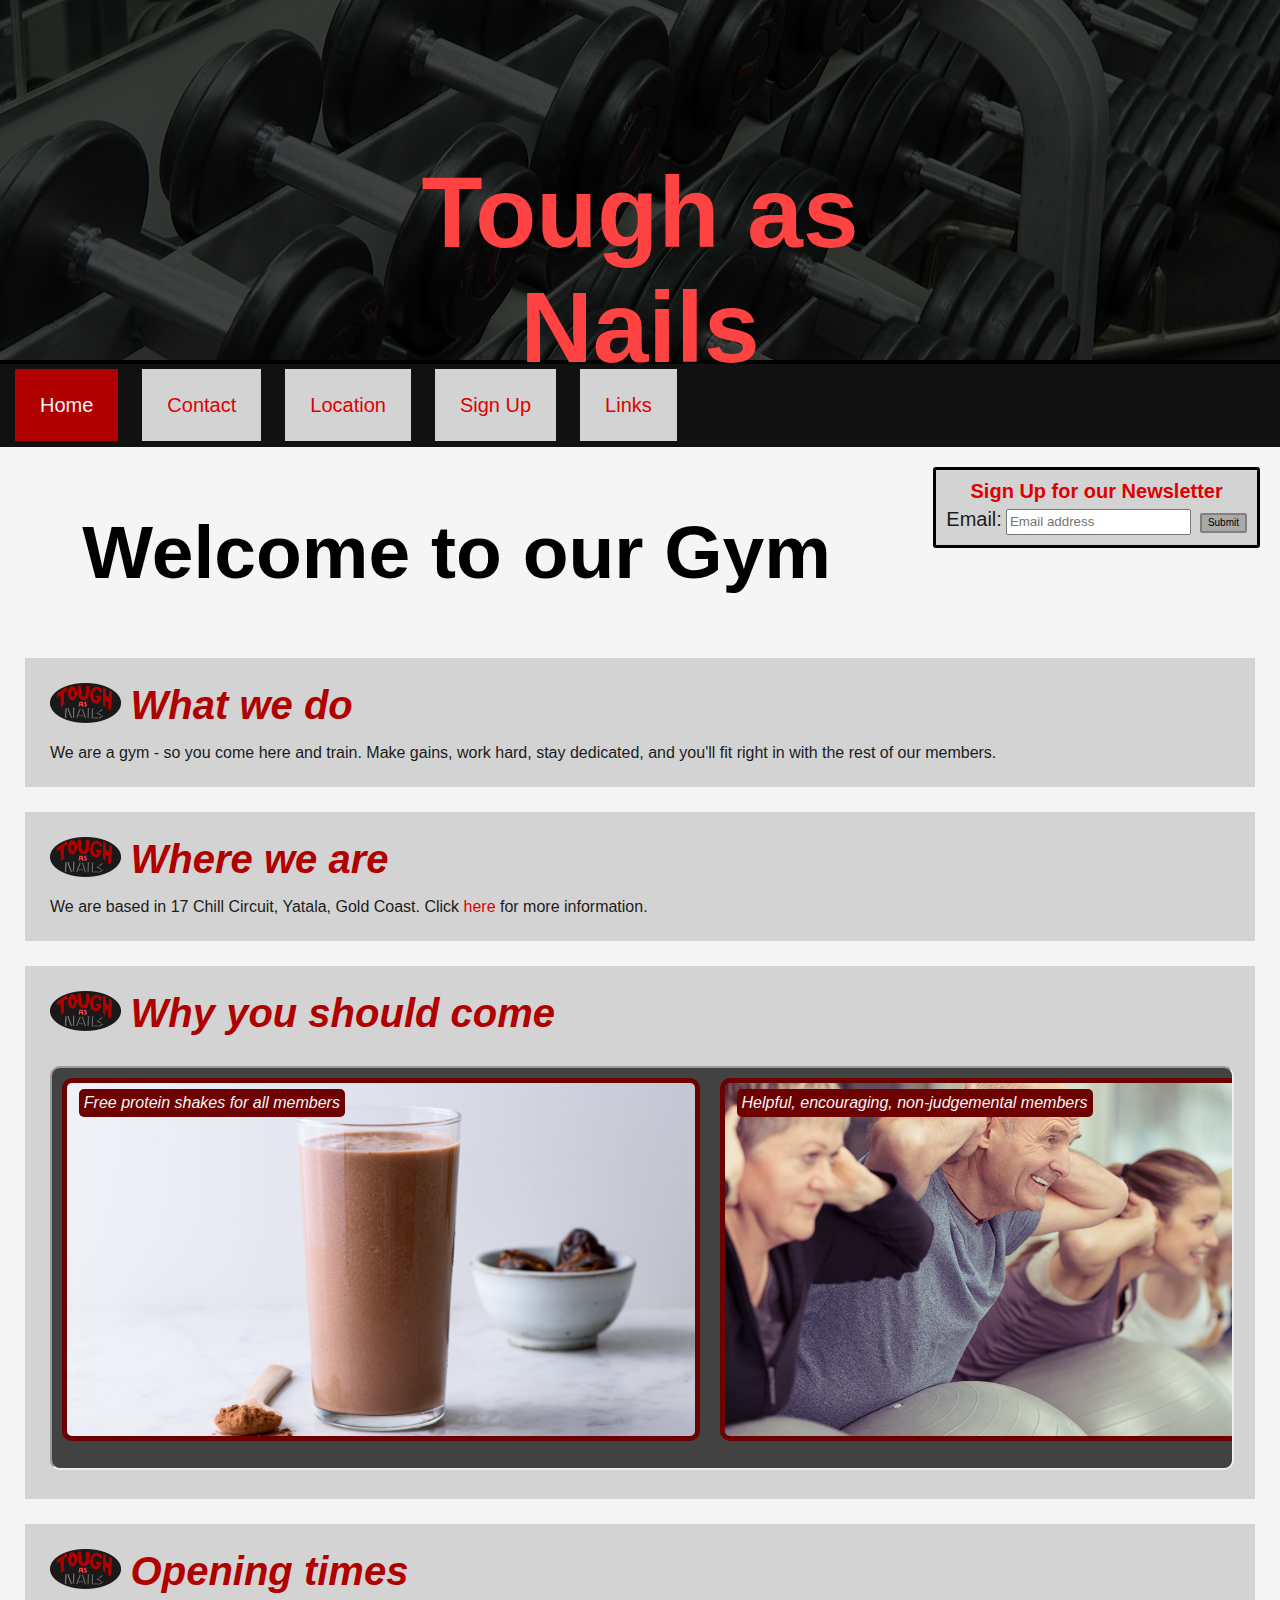
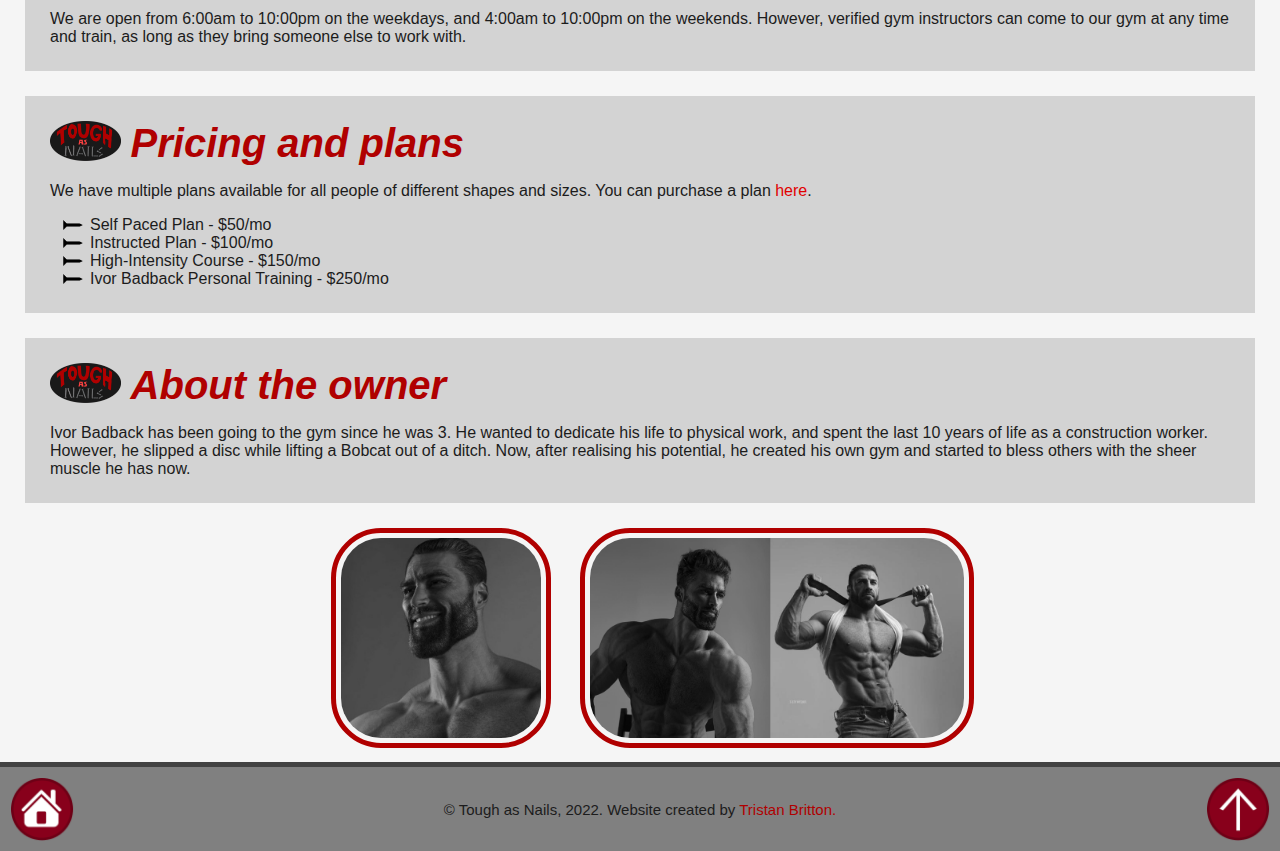
<file: index.html>
<!DOCTYPE html>
<html lang="en">
<head>
    <meta charset="UTF-8">
    <meta http-equiv="X-UA-Compatible" content="IE=edge">
    <meta name="viewport" content="width=device-width, initial-scale=1.0">
    <title>Home - Tough as Nails</title>
    <link rel="icon" type="image/x-icon" href="images/favicon.ico">
    <link rel="stylesheet" href="stylesheet.css">
</head>
<script src="javascript.js"></script>
<body>
    <div id="pagetop"></div>
    <div class="blkgnd">
        <img src="images/dumbells.png" alt="Dumbells" class="imglrg">
        <div class="overimage">
            <h1>Tough as Nails</h1>
        </div>
    </div>
    <div class="topnav">
        <a href="index.html" class="active" title="Homepage">Home</a>
        <a href="contact.html" class="notactive" title="Contact">Contact</a>
        <a href="location.html" class="notactive" title="Location">Location</a>
        <a href="signup.html" class="notactive" title="Sign Up">Sign Up</a>
        <a href="links.html" class="notactive" title="Links">Links</a>
    </div>
    <div class="nldiv">
        <form onsubmit="nlClicked()">
            <p class="nltitle"><b>Sign Up for our Newsletter</b></p>
            <label for="nlemail" class="nllabel">Email:</label>
            <input type="email" id="nlemail" placeholder="Email address" required oninput="emailCheck(this)">
            <input type="submit" class="nlsubmit" value="Submit">
        </form>
    </div>
    <h2>Welcome to our Gym</h2>
    <div class="textsection">
        <a href="index.html" title="Homepage"><img src="images/logo.png" alt="Tough as Nails" class="logosml"></a>
        <h3>What we do</h3>
        <p>We are a gym - so you come here and train. Make gains, work hard, stay dedicated, and you'll fit right in with the rest of our members.</p> 
    </div>
    <div class="textsection">
        <a href="index.html" title="Homepage"><img src="images/logo.png" alt="Tough as Nails" class="logosml"></a>
        <h3>Where we are</h3>
        <p>We are based in 17 Chill Circuit, Yatala, Gold Coast. Click <a href="location.html" class="textlink" title="Location page">here</a> for more information.</p>
    </div>
    <div class="textsection">
        <a href="index.html" title="Homepage"><img src="images/logo.png" alt="Tough as Nails" class="logosml"></a>
        <h3>Why you should come</h3>
        <iframe class="galleryiframe" src="gallery.html" title="Gallery"></iframe>
    </div>
    <div class="textsection">
        <a href="index.html" title="Homepage"><img src="images/logo.png" alt="Tough as Nails" class="logosml"></a>
        <h3>Opening times</h3>
        <p>We are open from 6:00am to 10:00pm on the weekdays, and 4:00am to 10:00pm on the weekends. However, verified gym instructors can come to our gym at any time and train, as long as they bring someone else to work with.</p>
    </div>
    <div class="textsection">
        <a href="index.html" title="Homepage"><img src="images/logo.png" alt="Tough as Nails" class="logosml"></a>
        <h3>Pricing and plans</h3>
        <p>We have multiple plans available for all people of different shapes and sizes. You can purchase a plan <a class="textlink" href="signup.html" title="Sign up page">here</a>.</p>
        <ul>
            <li>Self Paced Plan - $50/mo</li>
            <li>Instructed Plan - $100/mo</li>
            <li>High-Intensity Course - $150/mo</li>
            <li>Ivor Badback Personal Training - $250/mo</li>
        </ul>
    </div>
    <div class="textsection">
        <a href="index.html" title="Homepage"><img src="images/logo.png" alt="Tough as Nails" class="logosml"></a>
        <h3>About the owner</h3>
        <p>Ivor Badback has been going to the gym since he was 3. He wanted to dedicate his life to physical work, and spent the last 10 years of life as a construction worker. However, he slipped a disc while lifting a Bobcat out of a ditch. Now, after realising his potential, he created his own gym and started to bless others with the sheer muscle he has now.</p>
    </div>
    <div class="centre">
        <img alt="Ivor Badback" src="images/ivorbadback.jpg" class="pageimg">
        <img alt="Ivor Badback" src="images/ivorbadback stretch.png" class="pageimg">
    </div>
    <div class="pagefooter">
        <div class="home">
            <a href="index.html"><img class="footerbuttonl" src="images/home.png" alt="Homepage"></a>
        </div>
        <div class="copyright">
            <p class="crtext">© Tough as Nails, 2022. Website created by <a href="https://github.com/TJBritton" target="_blank" class="tblink" title="TB's Github page">Tristan Britton.</p>
        </div>
        <div class="backtotop">
            <a href="#pagetop"><img class="footerbuttonr" src="images/up.png" alt="Back to top"></a>
        </div>
    </div>
</body>
</html>
</file>
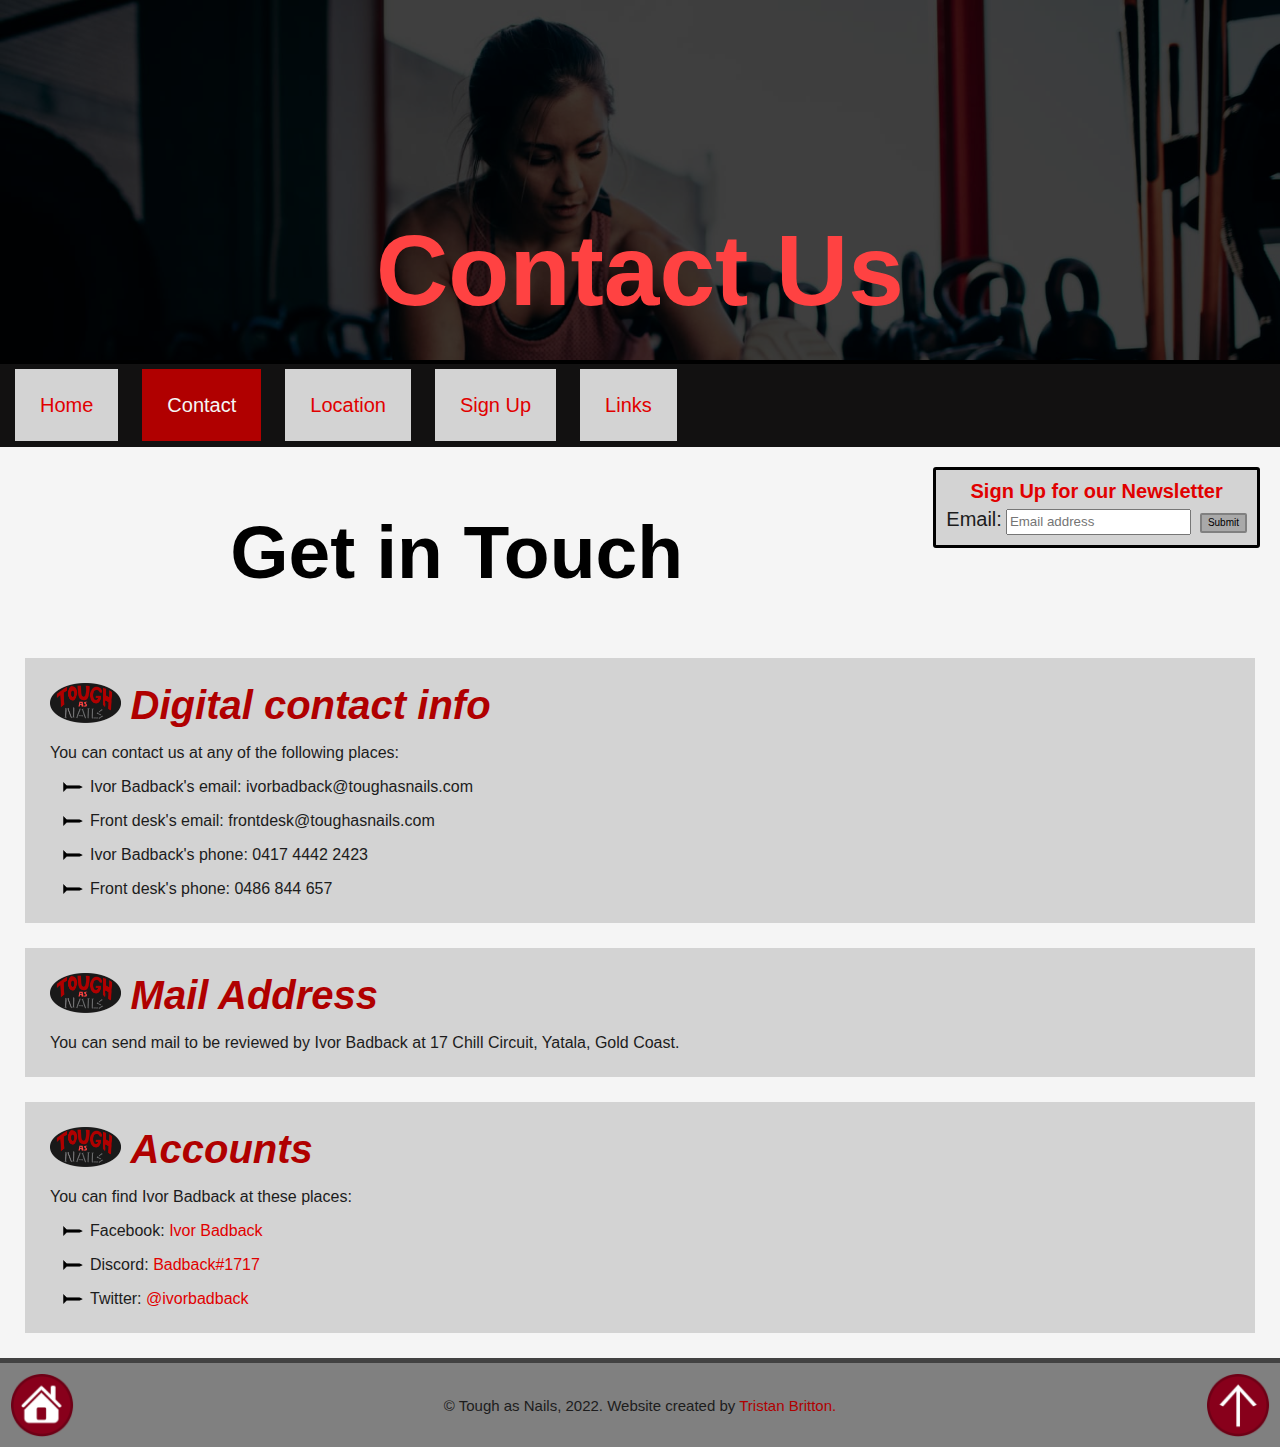
<file: contact.html>
<!DOCTYPE html>
<html lang="en">
<head>
    <meta charset="UTF-8">
    <meta http-equiv="X-UA-Compatible" content="IE=edge">
    <meta name="viewport" content="width=device-width, initial-scale=1.0">
    <title>Contact - Tough as Nails</title>
    <link rel="icon" type="image/x-icon" href="images/favicon.ico">
    <link rel="stylesheet" href="stylesheet.css">
</head>
<script src="javascript.js"></script>
<body>
    <div id="pagetop"></div>
    <div class="blkgnd">
        <img src="images/stretch.png" alt="Someone stretching" class="imglrg">
        <div class="overimage">
            <h1>Contact Us</h1>
        </div>
    </div>
    <div class="topnav">
        <a href="index.html" class="notactive" title="Homepage">Home</a>
        <a href="contact.html" class="active" title="Contact">Contact</a>
        <a href="location.html" class="notactive" title="Location">Location</a>
        <a href="signup.html" class="notactive" title="Sign Up">Sign Up</a>
        <a href="links.html" class="notactive" title="Links">Links</a>
    </div>
    <div class="nldiv">
        <form onsubmit="nlClicked()">
            <p class="nltitle"><b>Sign Up for our Newsletter</b></p>
            <label for="nlemail" class="nllabel">Email:</label>
            <input type="email" id="nlemail" placeholder="Email address" required oninput="emailCheck(this)">
            <input type="submit" class="nlsubmit" value="Submit">
        </form>
    </div>
    <h2>Get in Touch</h2>
    <div class="textsection">
        <a href="index.html" title="Homepage"><img src="images/logo.png" alt="Tough as Nails" class="logosml"></a>
        <h3>Digital contact info</h3>
        <p>You can contact us at any of the following places:</p>
        <ul>
            <li><p>Ivor Badback's email: ivorbadback@toughasnails.com</p></li>
            <li><p>Front desk's email: frontdesk@toughasnails.com</p></li>
            <li><p>Ivor Badback's phone: 0417 4442 2423</p></li>
            <li><p>Front desk's phone: 0486 844 657</p></li>
        </ul>
    </div>
    <div class="textsection">
        <a href="index.html" title="Homepage"><img src="images/logo.png" alt="Tough as Nails" class="logosml"></a>
        <h3>Mail Address</h3>
        <p>You can send mail to be reviewed by Ivor Badback at 17 Chill Circuit, Yatala, Gold Coast.</p>
    </div>
    <div class="textsection">
        <a href="index.html" title="Homepage"><img src="images/logo.png" alt="Tough as Nails" class="logosml"></a>
        <h3>Accounts</h3>
        <p>You can find Ivor Badback at these places:</p>
        <ul>
            <li><p>Facebook: <a href="http://facebook.com/ivor.badback" title="Ivor Badback's Facebook" class="textlink">Ivor Badback</a></p></li>
            <li><p>Discord: <a href="http://discord.com/channels/@me" title="Ivor Badback's Discord" class="textlink">Badback#1717</a></p></li>
            <li><p>Twitter: <a href="http://twitter.com/ivorbadback" title="Ivor Badback's Twitter" class="textlink">@ivorbadback</a></p></li>
        </ul>
    </div>
    <div class="pagefooter">
        <div class="home">
            <a href="index.html"><img class="footerbuttonl" src="images/home.png" alt="Homepage"></a>
        </div>
        <div class="copyright">
            <p class="crtext">© Tough as Nails, 2022. Website created by <a href="https://github.com/TJBritton" target="_blank" class="tblink" title="TB's Github page">Tristan Britton.</p>
        </div>
        <div class="backtotop">
            <a href="#pagetop"><img class="footerbuttonr" src="images/up.png" alt="Back to top"></a>
        </div>
    </div>
</body>
</html>
</file>
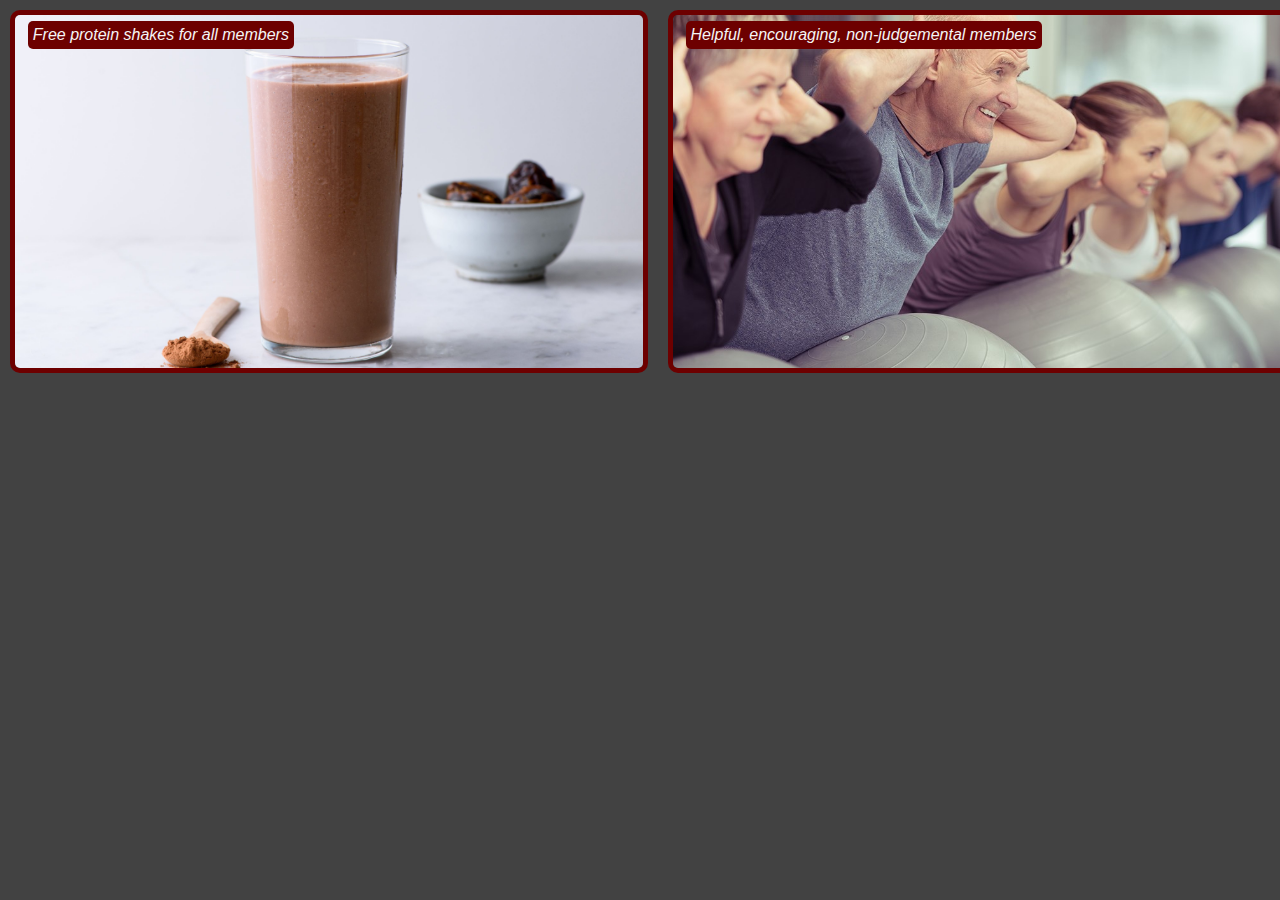
<file: gallery.html>
<!DOCTYPE html>
<html lang="en">
<head>
    <meta charset="UTF-8">
    <meta http-equiv="X-UA-Compatible" content="IE=edge">
    <meta name="viewport" content="width=device-width, initial-scale=1.0">
    <link rel="icon" type="image/x-icon" href="images/favicon.ico">
    <link rel="stylesheet" href="stylesheet.css">
</head>
<body class="gallerybody">
    <div class="galleryflex">
        <div class="flexsection">
            <img class="galleryimg" alt="Protein shake" src="images/proteinshake.png">
            <p class="gallerycaption">Free protein shakes for all members   </p>
        </div>
        <div class="flexsection">
            <img class="galleryimg" alt="People working together at a gym" src="images/friendsatgym.png">
            <p class="gallerycaption">Helpful, encouraging, non-judgemental members</p>
        </div>
        <div class="flexsection">
            <img class="galleryimg" alt="Person flexing biceps" src="images/gains.jpg">
            <p class="gallerycaption">Guaranteed gains for all body types</p>
        </div>
        <div class="flexsection">
            <img class="galleryimg" alt="Tea and crumpets" src="images/teaandcrumpets.jpg">
            <p class="gallerycaption">Tea and crumpets sold in the morning for just $2</p>
        </div>
    </div>
</body>
</file>
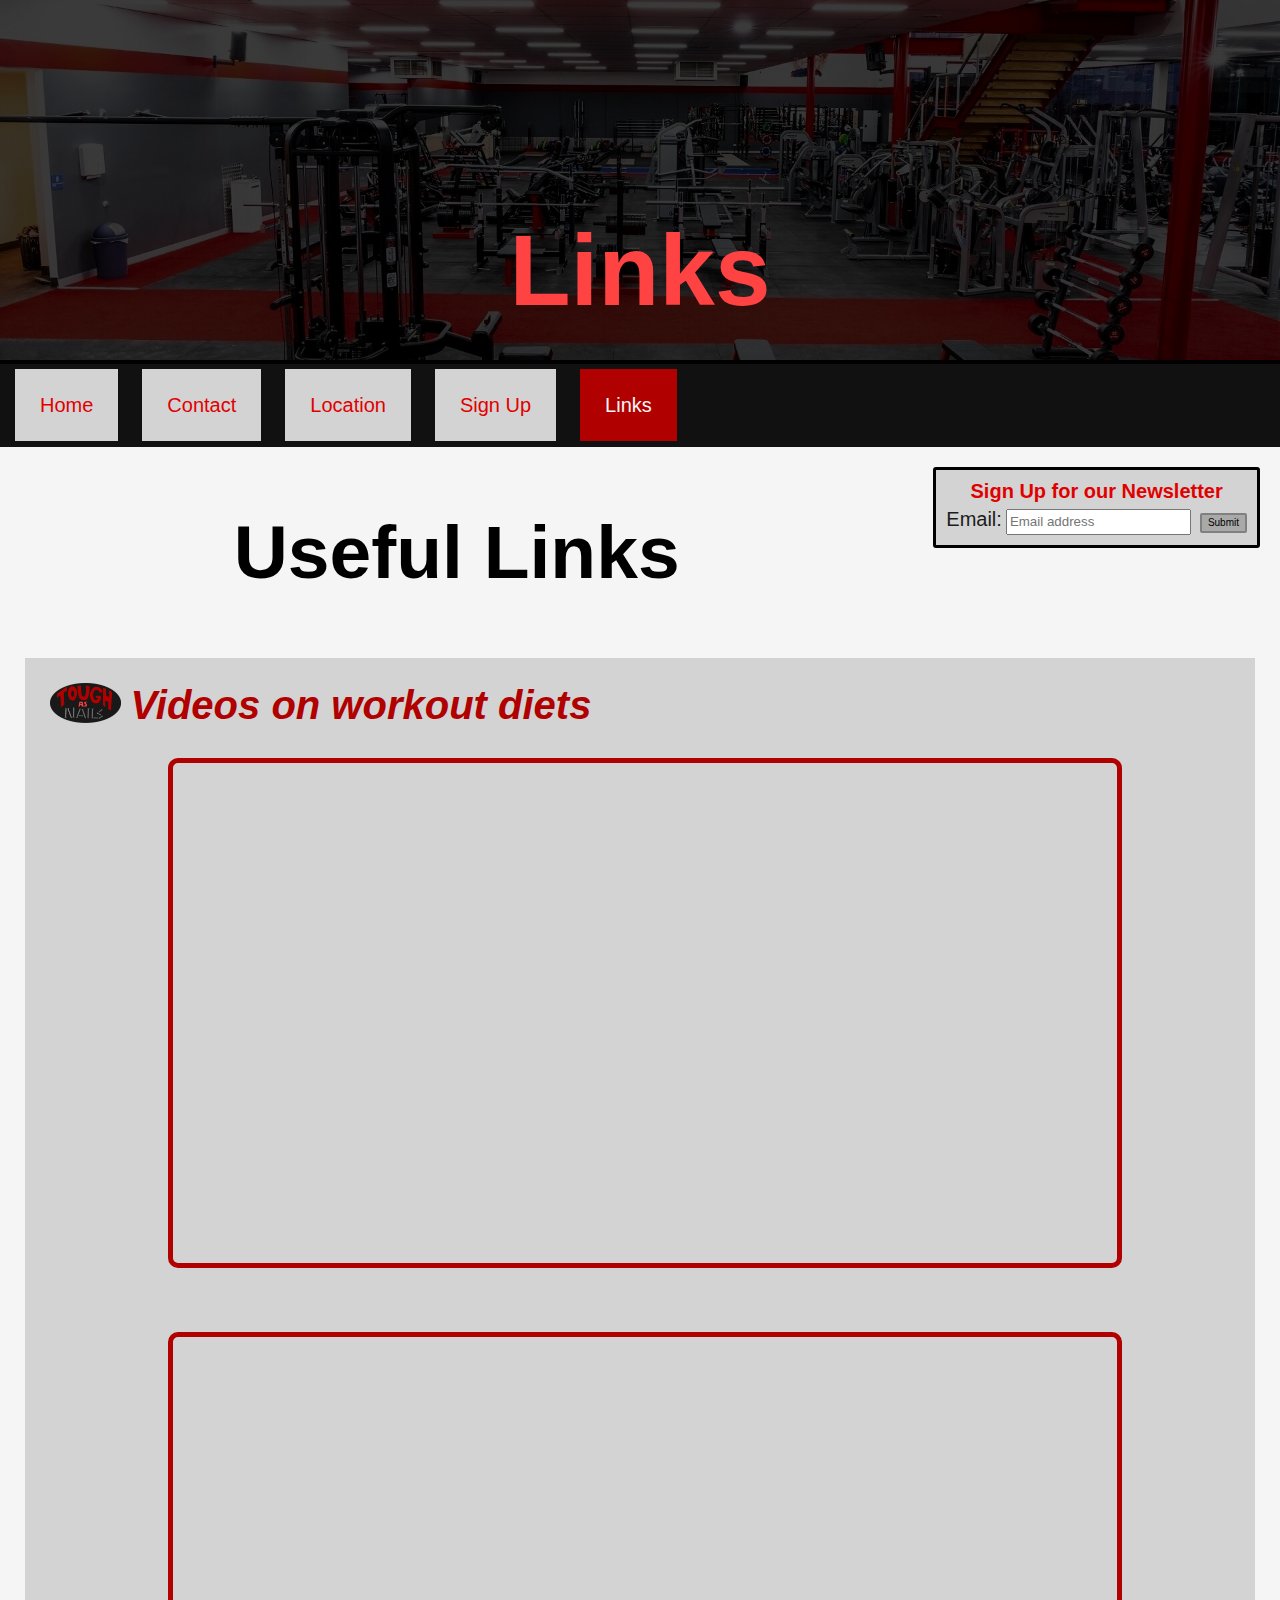
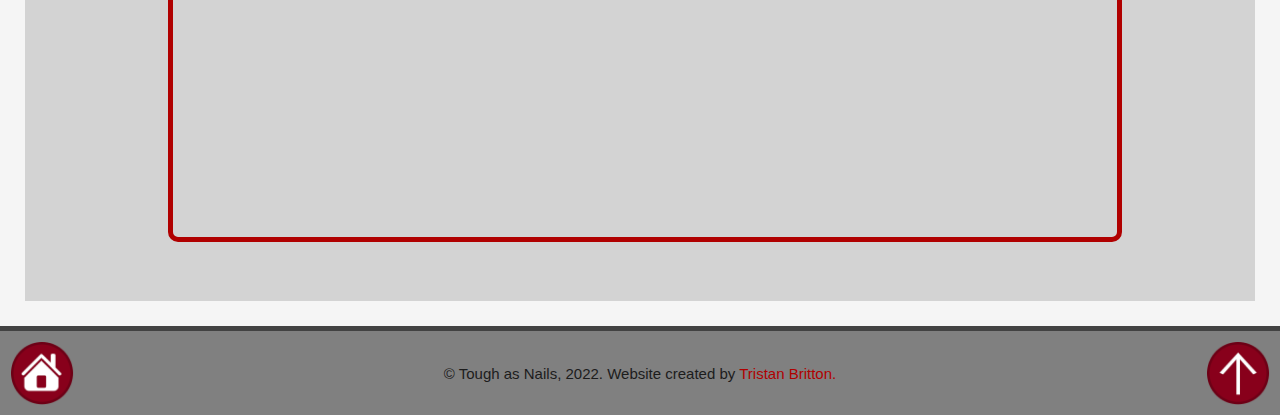
<file: links.html>
<!DOCTYPE html>
<html lang="en">
<head>
    <meta charset="UTF-8">
    <meta http-equiv="X-UA-Compatible" content="IE=edge">
    <meta name="viewport" content="width=device-width, initial-scale=1.0">
    <title>Links - Tough as Nails</title>
    <link rel="icon" type="image/x-icon" href="images/favicon.ico">
    <link rel="stylesheet" href="stylesheet.css">
</head>
<script src="javascript.js"></script>
<body>
    <div id="pagetop"></div>
    <div class="blkgnd">
        <img src="images/gymequipment3.png" alt="Gym Equipment" class="imglrg">
        <div class="overimage">
            <h1>Links</h1>
        </div>
    </div>
    <div class="topnav">
        <a href="index.html" class="notactive" title="Homepage">Home</a>
        <a href="contact.html" class="notactive" title="Contact">Contact</a>
        <a href="location.html" class="notactive" title="Location">Location</a>
        <a href="signup.html" class="notactive" title="Sign Up">Sign Up</a>
        <a href="links.html" class="active" title="Homepage">Links</a>
    </div>
    <div class="nldiv">
        <form onsubmit="nlClicked()">
            <p class="nltitle"><b>Sign Up for our Newsletter</b></p>
            <label for="nlemail" class="nllabel">Email:</label>
            <input type="email" id="nlemail" placeholder="Email address" required oninput="emailCheck(this)">
            <input type="submit" class="nlsubmit" value="Submit">
        </form>
    </div>
    <h2>Useful Links</h2>
    <div class="textsection">
        <a href="index.html" title="Homepage"><img src="images/logo.png" alt="Tough as Nails" class="logosml"></a>
        <h3>Videos on workout diets</h3>
        <iframe src="https://www.youtube.com/embed/8BKbu_s8p1Q" title="YouTube video player" frameborder="0" allow="accelerometer; autoplay; clipboard-write; encrypted-media; gyroscope; picture-in-picture" allowfullscreen class="mainiframe"></iframe>
        <iframe src="https://www.youtube.com/embed/hAmSbK81_MA" title="YouTube video player" frameborder="0" allow="accelerometer; autoplay; clipboard-write; encrypted-media; gyroscope; picture-in-picture" allowfullscreen class="mainiframe"></iframe>
    </div>
    <div class="pagefooter">
        <div class="home">
            <a href="index.html"><img class="footerbuttonl" src="images/home.png" alt="Homepage"></a>
        </div>
        <div class="copyright">
            <p class="crtext">© Tough as Nails, 2022. Website created by <a href="https://github.com/TJBritton" target="_blank" class="tblink" title="TB's Github page">Tristan Britton.</p>
        </div>
        <div class="backtotop">
            <a href="#pagetop"><img class="footerbuttonr" src="images/up.png" alt="Back to top"></a>
        </div>
    </div>
</body>
</html>
</file>
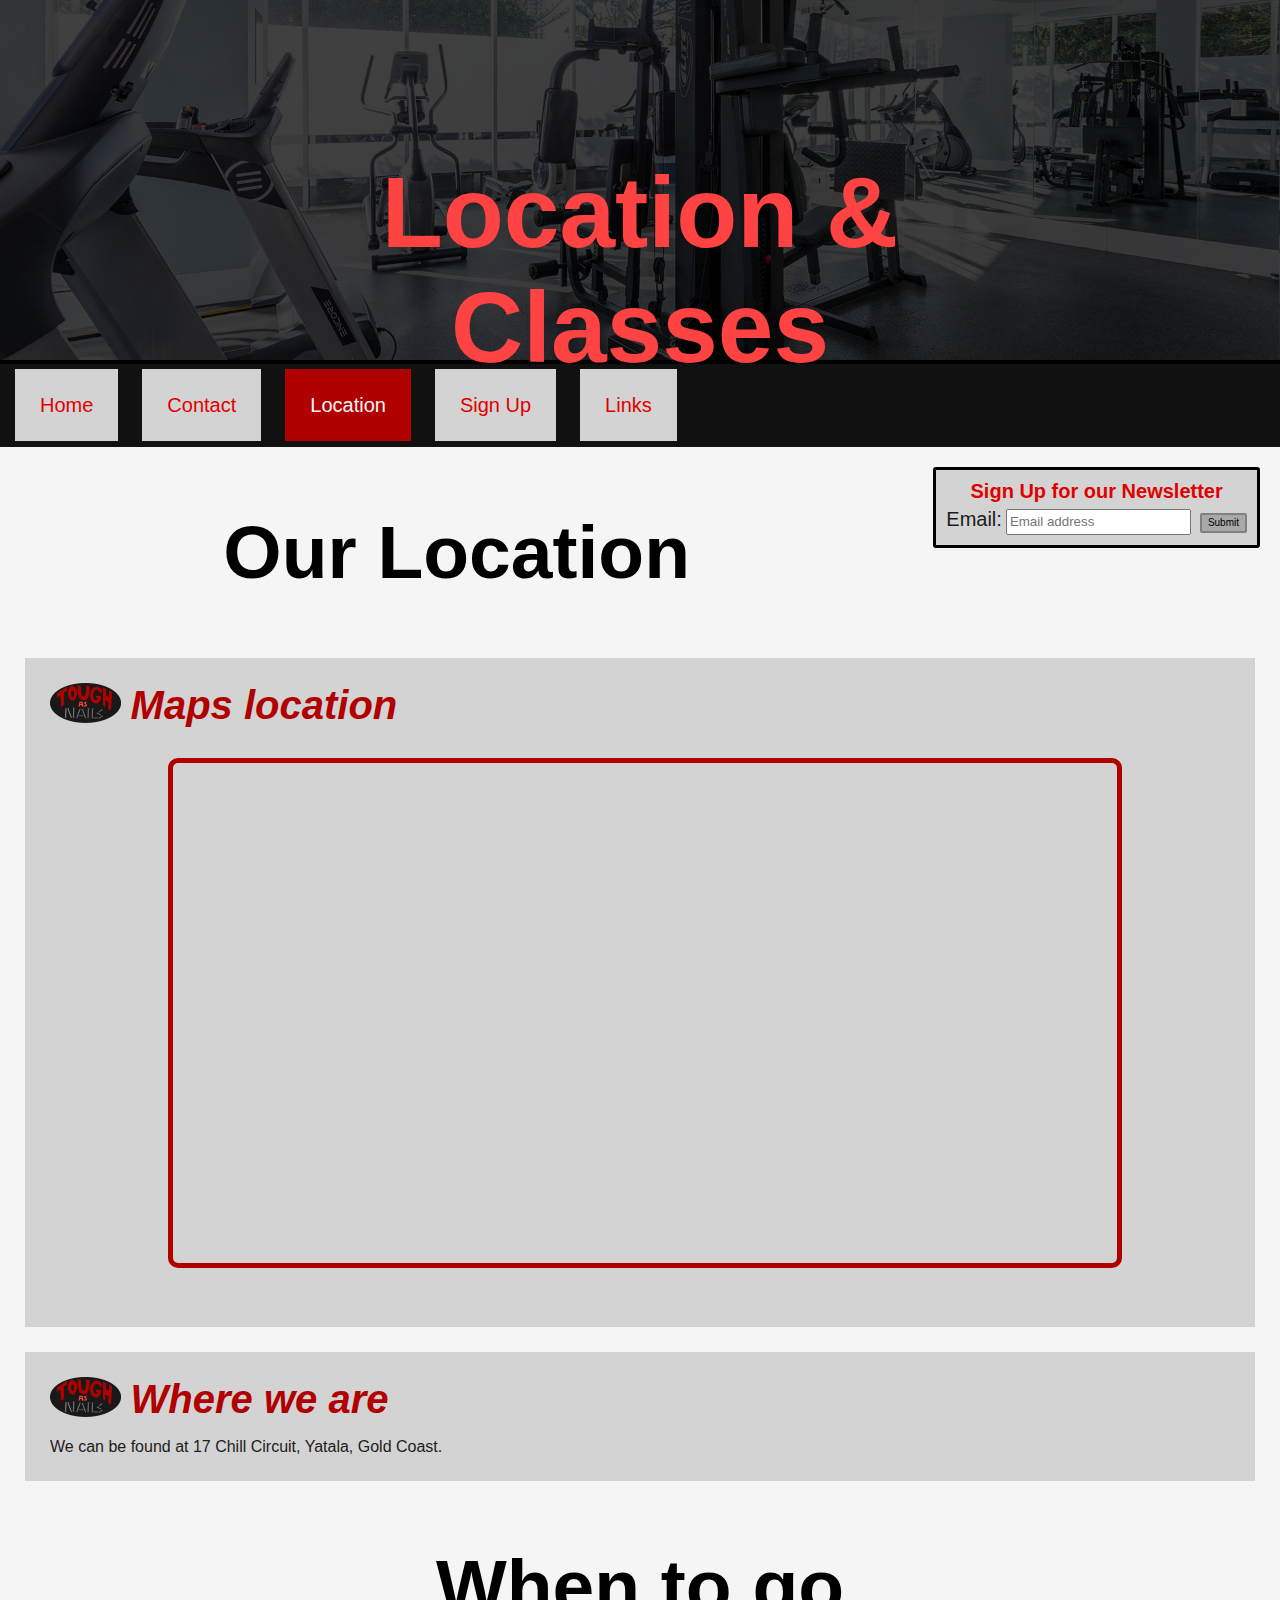
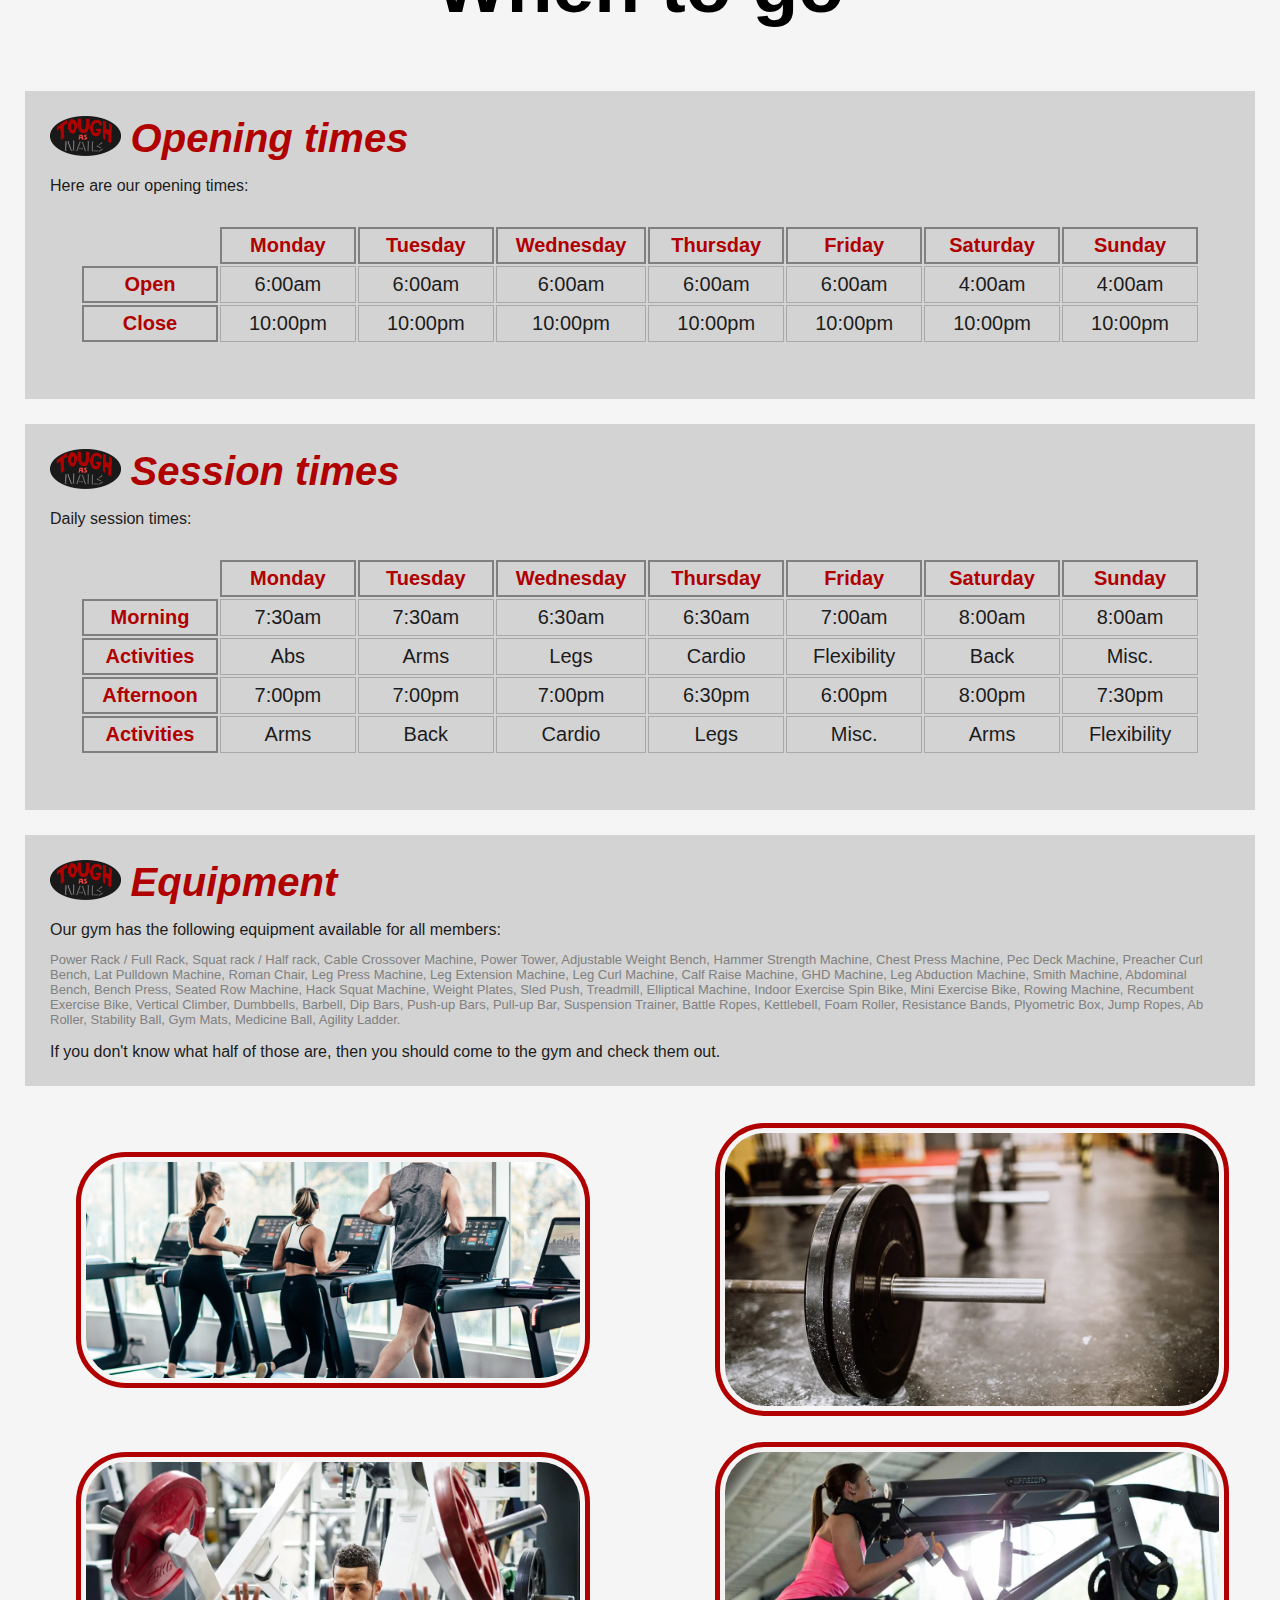
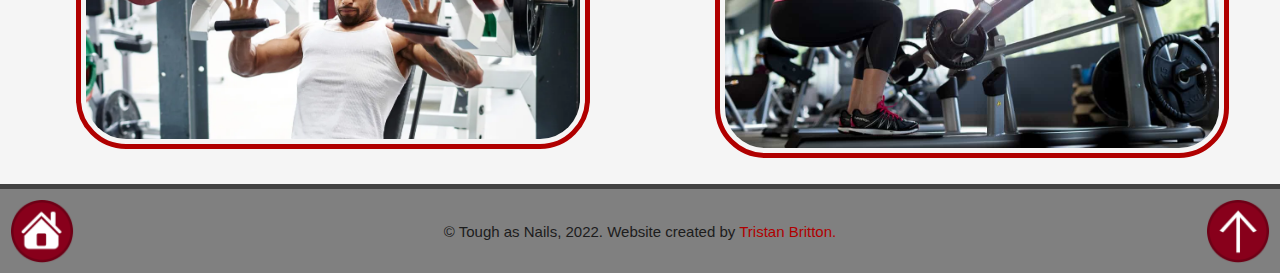
<file: location.html>
<!DOCTYPE html>
<html lang="en">
<head>
    <meta charset="UTF-8">
    <meta http-equiv="X-UA-Compatible" content="IE=edge">
    <meta name="viewport" content="width=device-width, initial-scale=1.0">
    <title>Location - Tough as Nails</title>
    <link rel="icon" type="image/x-icon" href="images/favicon.ico">
    <link rel="stylesheet" href="stylesheet.css">
</head>
<script src="javascript.js"></script>
<body>
    <div id="pagetop"></div>
    <div class="blkgnd">
        <img src="images/gymequipment.jpg" alt="Dumbells" class="imglrg">
        <div class="overimage">
            <h1>Location & Classes</h1>
        </div>
    </div>
    <div class="topnav">
        <a href="index.html" class="notactive" title="Homepage">Home</a>
        <a href="contact.html" class="notactive" title="Contact">Contact</a>
        <a href="location.html" class="active" title="Location">Location</a>
        <a href="signup.html" class="notactive" title="Sign Up">Sign Up</a>
        <a href="links.html" class="notactive" title="Links">Links</a>
    </div>
    <div class="nldiv">
        <form onsubmit="nlClicked()">
            <p class="nltitle"><b>Sign Up for our Newsletter</b></p>
            <label for="nlemail" class="nllabel">Email:</label>
            <input type="email" id="nlemail" placeholder="Email address" required oninput="emailCheck(this)">
            <input type="submit" class="nlsubmit" value="Submit">
        </form>
    </div>
    <h2>Our Location</h2>
    <div class="textsection">
        <a href="index.html" title="Homepage"><img src="images/logo.png" alt="Tough as Nails" class="logosml"></a>
        <h3>Maps location</h3>
        <div class="mapouter">
            <div class="gmap_canvas">
                <iframe width="600" height="500"src="https://maps.google.com/maps?q=2%20Rom%20Street%20Yatala%20QLD&t=&z=15&ie=UTF8&iwloc=&output=embed" class="mainiframe"></iframe>
            </div>
        </div>
    </div>
    <div class="textsection">
        <a href="index.html" title="Homepage"><img src="images/logo.png" alt="Tough as Nails" class="logosml"></a>
        <h3>Where we are</h3>
        <p>We can be found at 17 Chill Circuit, Yatala, Gold Coast.</p> 
    </div>
    <h2>When to go</h2>
    <div class="textsection">
        <a href="index.html" title="Homepage"><img src="images/logo.png" alt="Tough as Nails" class="logosml"></a>
        <h3>Opening times</h3>
        <p>Here are our opening times:</p>
        <table class="st">
            <tr class="st">
                <th class="invisth"></th>
                <th class="st">Monday</th>
                <th class="st">Tuesday</th>
                <th class="st">Wednesday</th>
                <th class="st">Thursday</th>
                <th class="st">Friday</th>
                <th class="st">Saturday</th>
                <th class="st">Sunday</th>
            </tr>
            <tr class="st">
                <th class="st">Open</th>
                <td class="st">6:00am</td>
                <td class="st">6:00am</td>
                <td class="st">6:00am</td>
                <td class="st">6:00am</td>
                <td class="st">6:00am</td>
                <td class="st">4:00am</td>
                <td class="st">4:00am</td>
            </tr>
            <tr class="st">
                <th class="st">Close</th>
                <td class="st">10:00pm</td>
                <td class="st">10:00pm</td>
                <td class="st">10:00pm</td>
                <td class="st">10:00pm</td>
                <td class="st">10:00pm</td>
                <td class="st">10:00pm</td>
                <td class="st">10:00pm</td>
            </tr>
        </table>
    </div>
    <div class="textsection">
        <a href="index.html" title="Homepage"><img src="images/logo.png" alt="Tough as Nails" class="logosml"></a>
        <h3>Session times</h3>
        <p>Daily session times:</p>
        <table class="st">
            <tr class="st">
                <th class="invisth"></th>
                <th class="st">Monday</th>
                <th class="st">Tuesday</th>
                <th class="st">Wednesday</th>
                <th class="st">Thursday</th>
                <th class="st">Friday</th>
                <th class="st">Saturday</th>
                <th class="st">Sunday</th>
            </tr>
            <tr class="st">
                <th class="st">Morning</th>
                <td class="st">7:30am</td>
                <td class="st">7:30am</td>
                <td class="st">6:30am</td>
                <td class="st">6:30am</td>
                <td class="st">7:00am</td>
                <td class="st">8:00am</td>
                <td class="st">8:00am</td>
            </tr>
            <tr class="st">
                <th class="st">Activities</th>
                <td class="st">Abs</td>
                <td class="st">Arms</td>
                <td class="st">Legs</td>
                <td class="st">Cardio</td>
                <td class="st">Flexibility</td>
                <td class="st">Back</td>
                <td class="st">Misc.</td>
            </tr>
            <tr class="st">
                <th class="st">Afternoon</th>
                <td class="st">7:00pm</td>
                <td class="st">7:00pm</td>
                <td class="st">7:00pm</td>
                <td class="st">6:30pm</td>
                <td class="st">6:00pm</td>
                <td class="st">8:00pm</td>
                <td class="st">7:30pm</td>
            </tr>
            <tr class="st">
                <th class="st">Activities</th>
                <td class="st">Arms</td>
                <td class="st">Back</td>
                <td class="st">Cardio</td>
                <td class="st">Legs</td>
                <td class="st">Misc.</td>
                <td class="st">Arms</td>
                <td class="st">Flexibility</td>
            </tr>
        </table>
    </div>
    <div class="textsection">
        <a href="index.html" title="Homepage"><img src="images/logo.png" alt="Tough as Nails" class="logosml"></a>
        <h3>Equipment</h3>
        <p>Our gym has the following equipment available for all members:</p>
        <p class="small">Power Rack / Full Rack, Squat rack / Half rack, Cable Crossover Machine, Power Tower, Adjustable Weight Bench, Hammer Strength Machine, Chest Press Machine, Pec Deck Machine, Preacher Curl Bench, Lat Pulldown Machine, Roman Chair, Leg Press Machine, Leg Extension Machine, Leg Curl Machine, Calf Raise Machine, GHD Machine, Leg Abduction Machine, Smith Machine, Abdominal Bench, Bench Press, Seated Row Machine, Hack Squat Machine, Weight Plates, Sled Push, Treadmill, Elliptical Machine, Indoor Exercise Spin Bike, Mini Exercise Bike, Rowing Machine, Recumbent Exercise Bike, Vertical Climber, Dumbbells, Barbell, Dip Bars, Push-up Bars, Pull-up Bar, Suspension Trainer, Battle Ropes, Kettlebell, Foam Roller, Resistance Bands, Plyometric Box, Jump Ropes, Ab Roller, Stability Ball, Gym Mats, Medicine Ball, Agility Ladder.</p>
        <p>If you don't know what half of those are, then you should come to the gym and check them out.</p>
    </div>
    <table>
        <tr>
            <td><div class="centre">
                <img alt="Treadmills" class="fullimg" src="images/gymequipment2.jpg">
            </div></td>
            <td><div class="centre">
                <img alt="Barbells" class="fullimg" src="images/barbell.png">
            </div></td>
        </tr>
        <tr>
            <td><div class="centre">
                <img alt="Bench Pressing" class="fullimg" src="images/benchpress.png">
            </div></td>
            <td><div class="centre">
                <img alt="Squats" class="fullimg" src="images/squats.png">
            </div></td>
        </tr>
    </table>
    <div class="pagefooter">
        <div class="home">
            <a href="index.html"><img class="footerbuttonl" src="images/home.png" alt="Homepage"></a>
        </div>
        <div class="copyright">
            <p class="crtext">© Tough as Nails, 2022. Website created by <a href="https://github.com/TJBritton" target="_blank" class="tblink" title="TB's Github page">Tristan Britton.</p>
        </div>
        <div class="backtotop">
            <a href="#pagetop"><img class="footerbuttonr" src="images/up.png" alt="Back to top"></a>
        </div>
    </div>
</body>
</html>
</file>
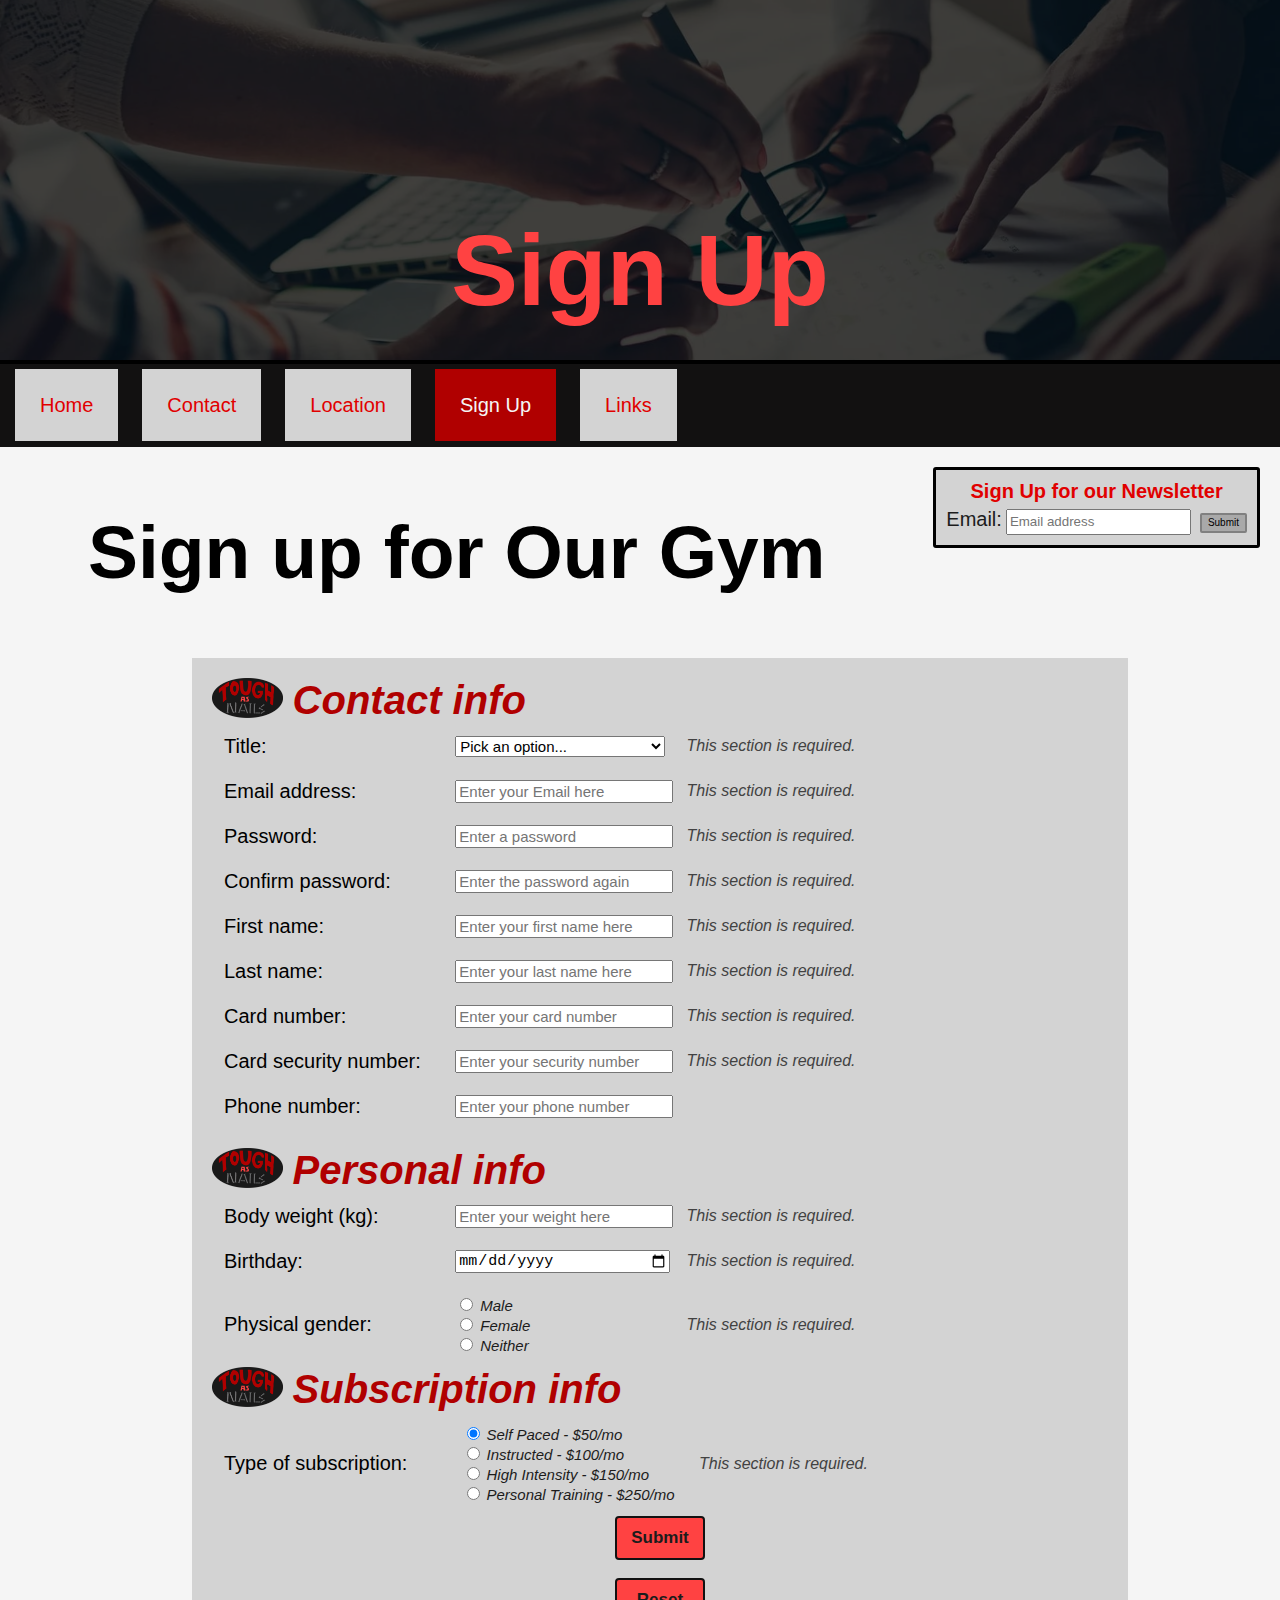
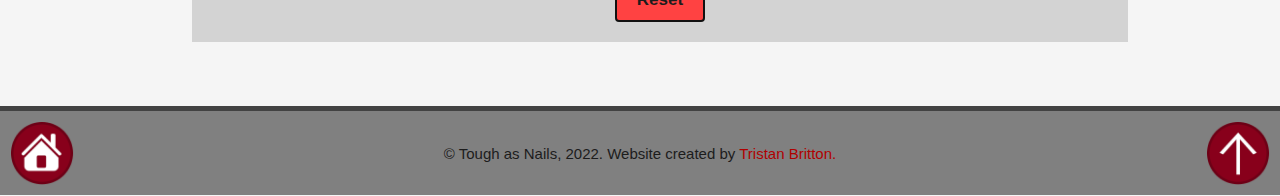
<file: signup.html>
<!DOCTYPE html>
<html lang="en">
<head>
    <meta charset="UTF-8">
    <meta http-equiv="X-UA-Compatible" content="IE=edge">
    <meta name="viewport" content="width=device-width, initial-scale=1.0">
    <title>Sign Up - Tough as Nails</title>
    <link rel="icon" type="image/x-icon" href="images/favicon.ico">
    <link rel="stylesheet" href="stylesheet.css">
</head>
<script src="javascript.js"></script>
<body>
    <div id="pagetop"></div>
    <div class="blkgnd">
        <img src="images/signingform.png" alt="Dumbells" class="imglrg">
        <div class="overimage">
            <h1>Sign Up</h1>
        </div>
    </div>
    <div class="topnav">
        <a href="index.html" class="notactive" title="Homepage">Home</a>
        <a href="contact.html" class="notactive" title="Contact">Contact</a>
        <a href="location.html" class="notactive" title="Location">Location</a>
        <a href="signup.html" class="active" title="Sign Up">Sign Up</a>
        <a href="links.html" class="notactive" title="Links">Links</a>
    </div>
    <div class="nldiv">
        <form onsubmit="nlClicked()">
            <p class="nltitle"><b>Sign Up for our Newsletter</b></p>
            <label for="nlemail" class="nllabel">Email:</label>
            <input type="email" id="nlemail" placeholder="Email address" required oninput="emailCheck(this)">
            <input type="submit" class="nlsubmit" value="Submit">
        </form>
    </div>
    <h2>Sign up for Our Gym</h2>
    <div class="signupform">
        <form onsubmit="clicked()">
            <a href="index.html" title="Homepage"><img src="images/logo.png" alt="Tough as Nails" class="logosml"></a>
            <h3>Contact info</h3>
            <table>
                <tr>
                    <td><label for="title">Title:</label></td>
                    <td><select name="title" required class="mainform">
                        <option value="" disabled selected>Pick an option...</option>
                        <option value="ms">Miss</option>
                        <option value="mr">Mister</option>
                        <option value="dr">Doctor</option>
                        <option value="entity">Entity</option>
                        <option value="lord">Lord</option>
                        <option value="prof">Professor</option>
                        <option value="sir">Sir</option>
                        <option value="lady">Lady</option>
                        <option value="master">Master</option>
                        </select></td>
                    <td><p class="required">This section is required.</p></td>
                </tr>
                <tr>
                    <td><label for="email">Email address:</label></td>
                    <td><input type="email" id="email" placeholder="Enter your Email here" required class="mainform" oninput="emailCheck(this)"></td>
                    <td><p class="required">This section is required.</p></td>
                </tr>
                <tr>
                    <td><label for="password1">Password:</label></td>
                    <td><input type="password" id="password1" placeholder="Enter a password" required class="mainform"></td>
                    <td><p class="required">This section is required.</p></td>
                </tr>
                <tr>
                    <td><label for="password2">Confirm password:</label></td>
                    <td><input type="password" id="password2" placeholder="Enter the password again" required class="mainform" oninput="passwordCheck(this)"></td>
                    <td><p class="required">This section is required.</p></td>
                </tr>
                <tr>
                    <td><label for="firstname">First name:</label></td>
                    <td><input type="text" id="firstname" placeholder="Enter your first name here" required class="mainform"></td>
                    <td><p class="required">This section is required.</p></td>
                </tr>
                <tr>
                    <td><label for="lastname">Last name:</label></td>
                    <td><input type="text" id="lastname" placeholder="Enter your last name here" required class="mainform"></td>
                    <td><p class="required">This section is required.</p></td>
                </tr>
                <tr>
                    <td><label for="cardnumber">Card number: </label></td>
                    <td><input type="number" id="cardnumber" placeholder="Enter your card number" required class="mainform"></td>
                    <td><p class="required">This section is required.</p></td>
                </tr>
                <tr>
                    <td><label for="cardsn">Card security number:</label></td>
                    <td><input type="number" id="cardsn" placeholder="Enter your security number" required class="mainform"></td>
                    <td><p class="required">This section is required.</p></td>
                </tr>
                <tr>
                    <td><label for="phone">Phone number: </label></td>
                    <td><input type="text" id="lastname" placeholder="Enter your phone number" class="mainform"></td>
                </tr>
            </table><br>
            <a href="index.html" title="Homepage"><img src="images/logo.png" alt="Tough as Nails" class="logosml"></a>
            <h3>Personal info</h3>
            <table>
                <tr>
                    <td><label for="weight">Body weight (kg):</label></td>
                    <td><input type="number" id="weight" placeholder="Enter your weight here" required class="mainform"></td>
                    <td><p class="required">This section is required.</p></td>
                </tr>
                <tr>
                    <td><label for="bday">Birthday:</label></td>
                    <td><input type="Date" id="bday" required class="mainform"></td>
                    <td><p class="required">This section is required.</p></td>
                </tr>
                <tr>
                    <td><label for="gender" required>Physical gender:</label></td>
                    <td><input type="radio" name="gender" id="male">
                        <label class="radiolabel" for="male">Male</label><br>
                        <input type="radio" name="gender" id="female">
                        <label class="radiolabel" for="female">Female</label><br>
                        <input type="radio" name="gender" id="neither">
                        <label class="radiolabel" for="neither">Neither</label><br>
                    <td><p class="required">This section is required.</p></td>
                </tr>
            </table>
            <a href="index.html" title="Homepage"><img src="images/logo.png" alt="Tough as Nails" class="logosml"></a>
            <h3>Subscription info</h3>
            <table>
                <tr>
                    <td><label for="subscription" required>Type of subscription:</label></td>
                    <td><input type="radio" name="subscription" id="selfpaced" checked>
                        <label class="radiolabel" for="selfpaced">Self Paced - $50/mo</label><br>
                        <input type="radio" name="subscription" id="instructed">
                        <label class="radiolabel" for="instructed">Instructed - $100/mo</label><br>
                        <input type="radio" name="subscription" id="intense">
                        <label class="radiolabel" for="intense">High Intensity - $150/mo</label><br>
                        <input type="radio" name="subscription" id="badback">
                        <label class="radiolabel" for="badback">Personal Training - $250/mo</label></td>
                    <td><p class="required">This section is required.</p></td>
                </tr>
            </table>
            <input type="submit" class="formbutton" value="Submit"><br><br>
            <input type="reset" class="formbutton" value="Reset">
        </form>
    </div>
    <div class="pagefooter">
        <div class="home">
            <a href="index.html"><img class="footerbuttonl" src="images/home.png" alt="Homepage"></a>
        </div>
        <div class="copyright">
            <p class="crtext">© Tough as Nails, 2022. Website created by <a href="https://github.com/TJBritton" target="_blank" class="tblink" title="TB's Github page">Tristan Britton.</p>
        </div>
        <div class="backtotop">
            <a href="#pagetop"><img class="footerbuttonr" src="images/up.png" alt="Back to top"></a>
        </div>
    </div>
</body>
</html>
</file>
<file: stylesheet.css>
.imglrg {
    width:100%;
    opacity:25%;
    position:relative;
}
.blkgnd {
    background-color:black;
}
body {
    margin:0px;
    background-color:whitesmoke;
}
h1 {
    font-size:100px;
    color:#ff4242;
    font-family:Helvetica;
    text-align:center;
}
.overimage {
    position:absolute;
    top:30%;
    left:50%;
    transform:translate(-50%,-50%);
}
.topnav {
    background-color:#121111;
    padding-top:25px;
    padding-bottom:25px;
    border:5px solid #121111;  
    position:sticky;
    position:-webkit-sticky;
    top:0;
}
@keyframes activeHover {
    from {background-color:#b00000;color:whitesmoke;}
    to {background-color:#e10000;color:white;}
}
@keyframes activeDehover {
    from {background-color:#e10000;color:white;}
    to {background-color:#b00000;color:whitesmoke}
}
@keyframes notactiveHover {
    from {background-color:lightgrey;color:#e10000;}
    to {background-color:#e10000;color:white;}
}
@keyframes notactiveDehover {
    from {background-color:#e10000;color:white;}
    to {background-color:lightgrey;color:#e10000;}
}
.active {
    margin-left:10px;
    margin-right:10px;
    padding:25px;
    font-size:20px;
    font-family:Helvetica;
    text-decoration:none;
    background-color:#b00000;
    color:whitesmoke;
    animation-name:activeDehover;
    animation-duration:0.5s;
}
.notactive {
    margin-left:10px;
    margin-right:10px;
    padding:25px;
    background-color:lightgrey;
    font-size:20px;
    font-family:Helvetica;
    color:#e10000;
    text-decoration:none;
    animation-name:notactiveDehover;
    animation-duration:0.5s;
}
a:hover.notactive {
    background-color:#e10000;
    color:white;
    animation-name:notactiveHover;
    animation-duration:0.5s;
}
a:hover.active {
    animation-name:activeHover;
    animation-duration:0.5s;
    color:white;
    background-color:#e10000;
}
h2 {
    font-family:helvetica;
    font-size:75px;
    text-align:center;
}
.textsection {
    margin:25px;
    padding:25px;
    background-color:lightgrey;
}
h3 {
    font-family:Arial;
    font-size:40px;
    margin:0px;
    color:#b00000;
    font-style:italic;
}
p {
    margin-bottom:0px;
    font-family:arial;
    color:#1c1c1c;
}
ul {
    margin-bottom:0px;
    font-family:arial;
    color:#1c1c1c;
    list-style-image:url(images/nail.png);
}
.logosml {
    height:40px;
    width:auto;
    padding-right:10px;
    float:left
}
@keyframes textLinkHover {
    from {color:#e10000;text-decoration:lightgrey underline;}
    to {color:#ff4242;text-decoration:#ff4242 underline;}
}
@keyframes textLinkDehover {
    to {color:#e10000;text-decoration:lightgrey underline;}
    from {color:#ff4242;text-decoration:#ff4242 underline;}
}
a.textlink {
    color:#e10000;
    text-decoration:none;
    animation-name:textLinkDehover;
    animation-duration:0.5s;
}
a:hover.textlink {
    color:#ff4242;
    text-decoration:underline;
    animation-name:textLinkHover;
    animation-duration:0.5s;
}
.pageimg {
    height:200px;
    width:auto;   
    padding:5px;
    border:5px solid #b00000;
    border-radius:50px;
    display:inline-block;
    margin-left:25px;
}
label {
    font-family:arial;
    color:#1c1c1c;
}
.nltitle {
    font-size:20px;
    font-style:bold;
    text-align:center;
    margin-top:0px;
    margin-bottom:5px;
    color:#e10000;
}
.nldiv {
    float:right;
    margin:20px;
    border:3px solid black;
    border-radius:3px;
    padding:10px;
    background-color:lightgrey;
    position:sticky;
    position:-webkit-sticky;
    top:1px;
}
#nlemail {
    height:20px;
}
.nllabel {
    color:#1c1c1c;
    font-size: 20px;
}
.nlsubmit {
    border:2px solid gray;
    background-color:darkgray;
    color:black;
    border-radius:2px;
    font-size:10px;
    animation-name:nlDehover;
    animation-duration:0.5s;
    margin-left:5px;
    height:20px
}
@keyframes nlHover {
    from {border:2px solid gray;background-color:darkgray;color:black;}
    to {border:2px solid #6d0000;background-color:#b00000;color:white;}
}
@keyframes nlDehover {
    to {border:2px solid gray;background-color:darkgray;color:black;}
    from {border:2px solid #6d0000;background-color:#b00000;color:white;}
}
input:hover.nlsubmit {
    border:2px solid #6d0000;
    background-color:#b00000;
    color:white;
    animation-name:nlHover;
    animation-duration:0.5s;
}
th.st {
    border:2px solid grey;
    font-size:20px;
    color:#b00000;
    padding:5px;
    width:10%;
    font-family:arial;
}
td.st {
    border:1px solid darkgrey;
    font-size:20px;
    padding:5px;
    width:10%;
    font-family:arial;
    color:#1c1c1c;
}
table.st {
    margin:30px;
    text-align:center;
}
.small {
    font-size:13px;
    color:grey;
}
.invisth {
    border:0px;
}
.fullimg {
    height:auto;
    width:80%;   
    padding:5px;
    border:5px solid #b00000;
    border-radius:50px;
    display:inline-block;
    margin-left:25px;
}
.centre {
    text-align:center;
}
::-webkit-scrollbar {
    width:15px;
}
::-webkit-scrollbar-track {
    box-shadow:inset 0 0 5px #121111;
    background-color:#1c1c1c;
}
::-webkit-scrollbar-thumb {
    background:#6d0000; 
    border-radius:5px;
}
::-webkit-scrollbar-thumb:hover {
    background:#b00000; 
}
.signupform {
    padding:20px;
    margin-left:15%;
    background-color:lightgrey;
    width:70%;
    margin-bottom:5%;
}
.required {
    color:#424242;
    font-style:italic;
    margin:0px
}
label {
    color:black;
    font-size:20px;
}
.mainform {
    font-size:15px;
    width:100%
}
td {
    padding:10px;
    width:33%
}
.radiolabel {
    font-size:15px;
    font-style:italic;
    color:#1c1c1c;
}
@keyframes formButtonHover {
    from {background-color:#ff4242;color:#1c1c1c;}
    to {background-color:#b00000;color:lightgrey;}
}
@keyframes formButtonDehover {
    to {background-color:#ff4242;color:#1c1c1c;}
    from {background-color:#b00000;color:lightgrey;}
}
.formbutton {
    width:10%;
    margin-left:45%;
    color:#1c1c1c;
    border:2px solid #121111;
    border-radius:4px;
    padding:10px;
    font-size:17px;
    background-color:#ff4242;
    font-weight:bolder;
    animation-name:formButtonDehover;
    animation-duration:0.5s
}
input:hover.formbutton {
    width:10%;
    margin-left:45%;
    color:lightgrey;
    border:2px solid #121111;
    border-radius:4px;
    padding:10px;
    font-size:17px;
    background-color:#b00000;
    font-weight:bolder;
    animation-name:formButtonHover;
    animation-duration:0.5s
}
.mainiframe {
    width:80%;      
    height:500px;
    margin-left:10%;
    margin-top:30px;
    margin-bottom:30px;
    padding:0px;
    border:5px solid #b00000;
    border-radius:10px;
}
.galleryiframe {
    width:100%;
    height:400px;
    margin-top:30px;
    border-radius:10px;
}
.gallerybody {
    background-color:#424242;
    margin:0px;
}
.galleryflex {
    display:flex;
    height:383px;
    width:fit-content;
}
.flexsection {
    margin:10px;
    border:5px solid #6d0000;
    border-radius:10px;
}
.galleryimg {
    height:100%;
    border-radius:5px;
}
.gallerycaption {
    position:absolute;
    background-color:#6d0000;
    color:whitesmoke;
    top:5px;
    padding:5px;
    border-radius:5px;
    font-family:Helvetica;
    font-style:italic;
    margin-left:1%;
    white-space:nowrap;
    font-size:16px;
}
.backtotop {
    width:25%;
}
.home {
    bottom:5px;
    left:5px;
    width:25%;
}
.footerbuttonl {
    width:20%;
    float:left;
    padding:10px;
}
.footerbuttonr {
    width:20%;
    float:right;
    padding:10px;
}
.pagefooter {
    display:flex;
    height:5%;
    background-color:grey;
    margin-top:10px;
    border-top:5px solid  #424242
}
.copyright {
    width:50%;
}
.crtext {
    text-align:center;
    color:#1c1c1c;
    font-size: 15px;
    padding-top:3%
}
@keyframes tbLinkHover {
    from {color:#b00000;text-decoration:grey underline;}
    to {color:#e10000;text-decoration:#e10000 underline;}
}
@keyframes tbLinkDehover {
    to {color:#b00000;text-decoration:grey underline;}
    from {color:#e10000;text-decoration:#e10000 underline;}
}
a.tblink {
    color:#b00000;
    text-decoration:none;
    animation-name:tbLinkDehover;
    animation-duration:0.5s;
}
a:hover.tblink {
    color:#e10000;
    text-decoration:underline;
    animation-name:tbLinkHover;
    animation-duration:0.5s;
}
</file>
